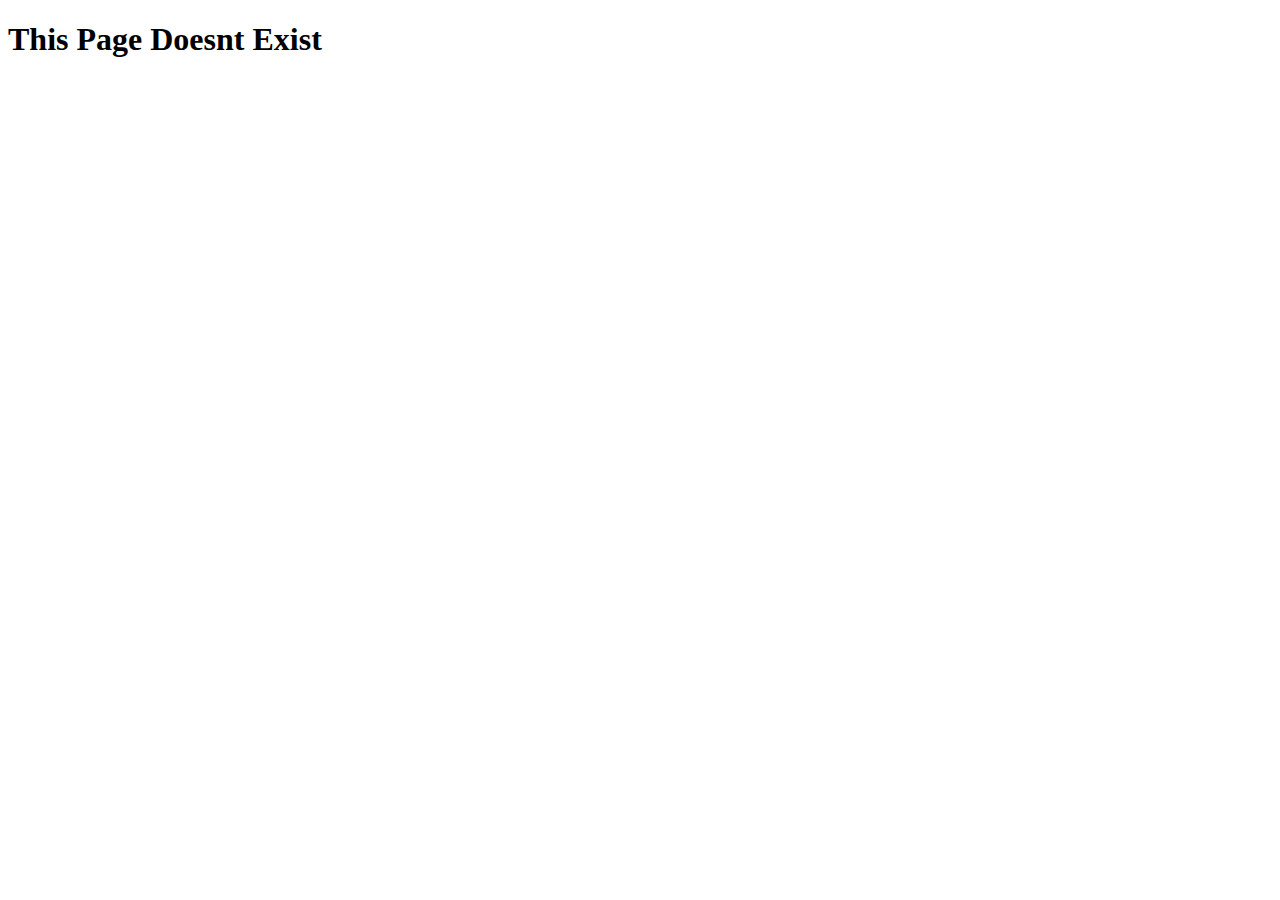
<file: templates/pnf.html>
<!DOCTYPE html>
<html lang="en">
<head>
    <meta charset="UTF-8">
    <meta name="viewport" content="width=device-width, initial-scale=1.0">
    <title>404-Page Not Found</title>
</head>
<body>
    <h1>This Page Doesnt Exist</h1>
</body>
</html>
</file>
